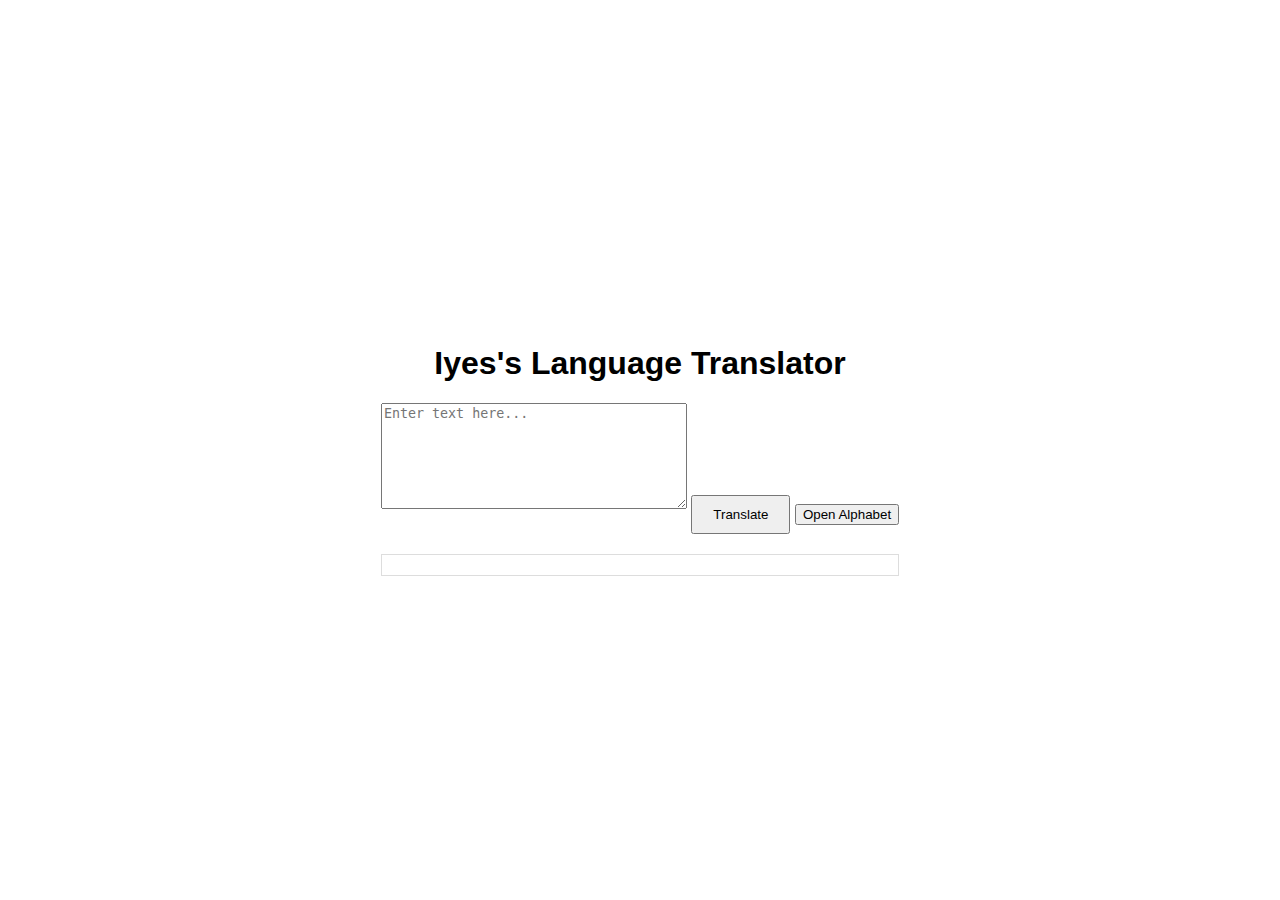
<file: index.html>
<!DOCTYPE html>
<html lang="en">
<head>
<meta charset="UTF-8">
<meta name="viewport" content="width=device-width, initial-scale=1.0">
<title>My own Language Translator😁</title>
<link rel="stylesheet" href="styles.css">
<link rel="icon" href="icon.png" type="image/png">
</head>
<body>
<div id="translator-container">
    <h1>Iyes's Language Translator</h1>
    <textarea id="input-text" placeholder="Enter text here..."></textarea>
    <button id="translate-button">Translate</button>
    <button onclick="window.open('https://1drv.ms/w/s!AoSi49L17fB3gvIuthR2Ulh5aAGj8g?e=gPQLWH', '_blank')">Open Alphabet</button>
    <div id="translation-output"></div>
</div>
<script src="scripts.js"></script>
</body>
</html>
</file>
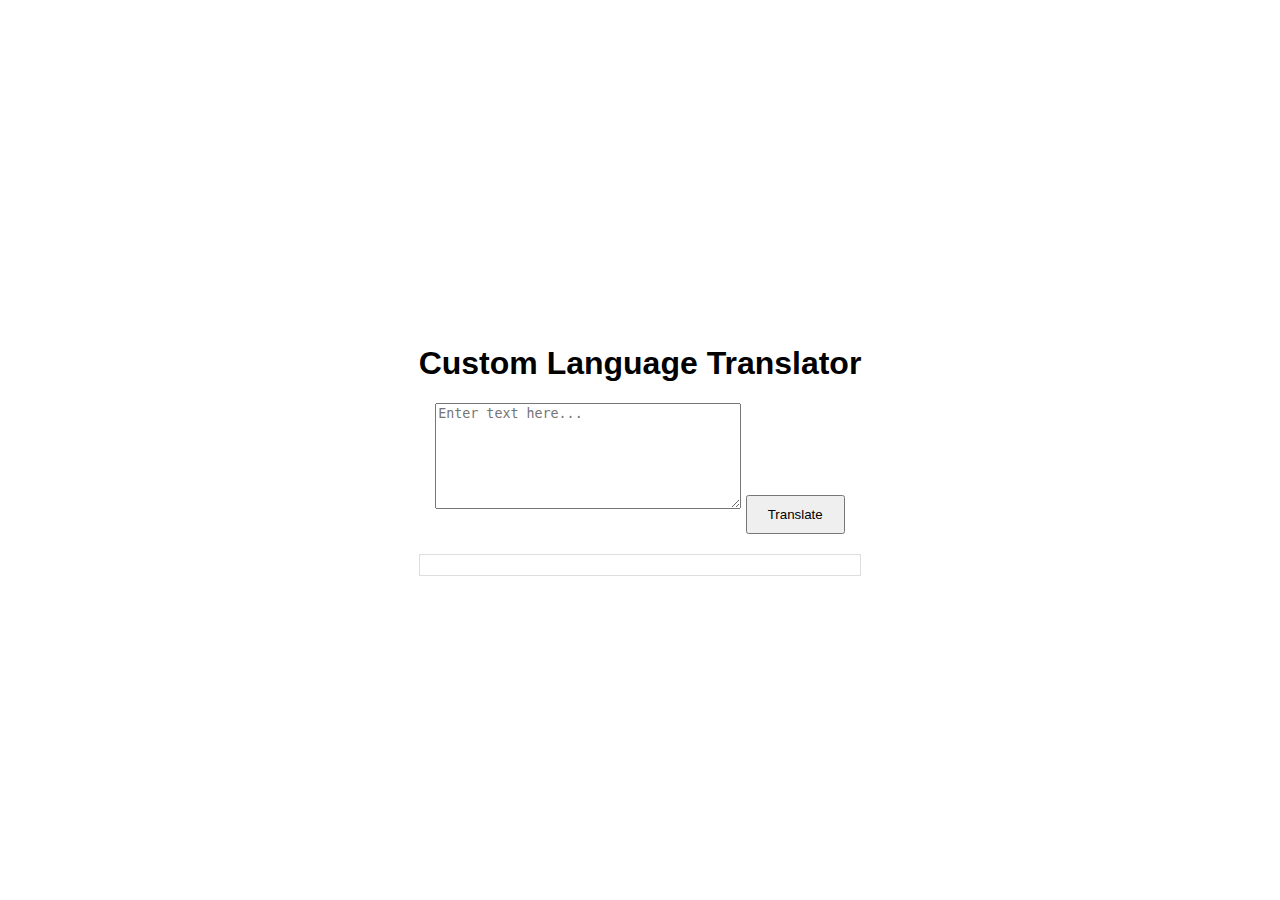
<file: main.html>
<!DOCTYPE html>
<html lang="en">
<head>
<meta charset="UTF-8">
<meta name="viewport" content="width=device-width, initial-scale=1.0">
<title>Custom Language Translator</title>
<link rel="stylesheet" href="styles.css">
</head>
<body>
<div id="translator-container">
    <h1>Custom Language Translator</h1>
    <textarea id="input-text" placeholder="Enter text here..."></textarea>
    <button id="translate-button">Translate</button>
    <div id="translation-output"></div>
</div>
<script src="scripts.js"></script>
</body>
</html>
</file>
<file: styles.css>
body {
    font-family: Arial, sans-serif;
    display: flex;
    justify-content: center;
    align-items: center;
    height: 100vh;
    margin: 0;
}

#translator-container {
    text-align: center;
}

#input-text {
    width: 300px;
    height: 100px;
    margin-bottom: 10px;
}

#translate-button {
    padding: 10px 20px;
    cursor: pointer;
}

#translation-output {
    margin-top: 20px;
    border: 1px solid #ddd;
    padding: 10px;
}
</file>
